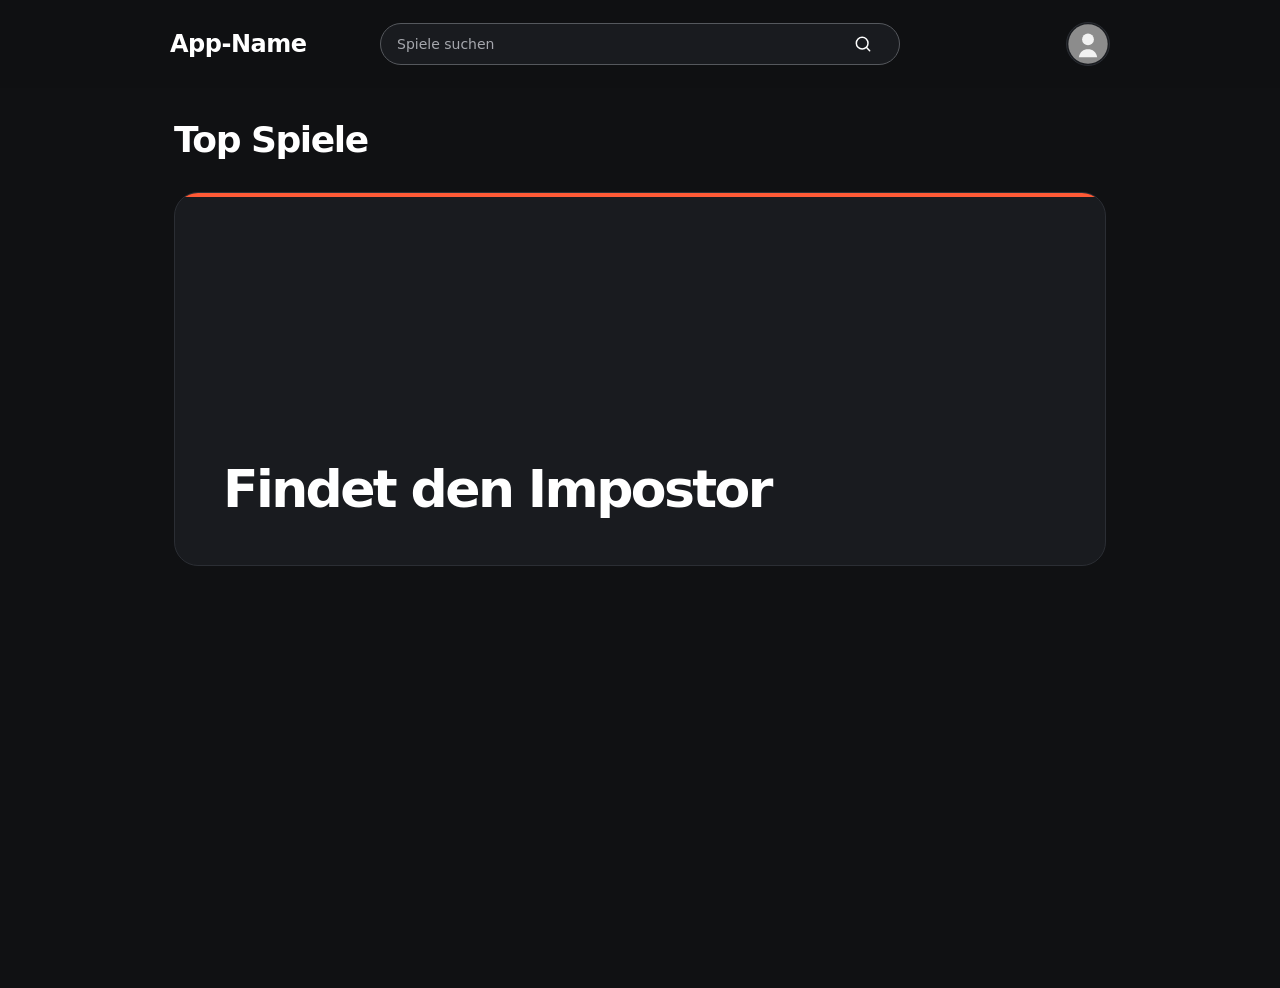
<file: index.html>
<!DOCTYPE html>
<html lang="de">
<head>
    <meta charset="UTF-8">
    <meta name="viewport" content="width=device-width, initial-scale=1.0">
    <meta name="theme-color" content="#101113">

    <title>App-Name</title>

    <link rel="stylesheet" href="css/global.css">
    <link rel="stylesheet" href="css/home.css?v=5">
    <link rel="stylesheet" href="css/header.css?v=9">
</head>

<body>

    <div id="header-placeholder"></div>

    <main class="home">
        <section class="home-content" aria-labelledby="top-games-title">
            <div class="top-games-heading">
                <h1 id="top-games-title">Top Spiele</h1>
            </div>

            <article class="game-card">
                <div class="game-card__accent" aria-hidden="true"></div>

                <div class="game-card__content">

                    <h2>Findet den Impostor</h2>

                </div>
            </article>
        </section>
    </main>

    <script src="js/header-loader.js?v=1" defer></script>
</body>
</html>
</file>
<file: css/global.css>
:root {
    --bg: #101113;
    --surface: #191b1f;
    --surface-hover: #202328;
    --surface-border: #2b2e34;

    --text: #ffffff;
    --text-muted: #a5a7ad;

    --accent: #ff5a36;
    --accent-hover: #e94c24;
    --text-on-accent: #ffffff;

    --radius-sm: 12px;
    --radius-md: 18px;
    --radius-lg: 24px;
    --radius-pill: 999px;

    --space-xs: 8px;
    --space-sm: 12px;
    --space-md: 16px;
    --space-lg: 24px;
    --space-xl: 32px;
    --space-2xl: 48px;
}

* {
    box-sizing: border-box;
}

html {
    min-width: 320px;
    scroll-behavior: smooth;
}

body {
    min-height: 100vh;
    margin: 0;

    background: var(--bg);
    color: var(--text);

    font-family:
        Inter, ui-sans-serif, system-ui, -apple-system, BlinkMacSystemFont,
        "Segoe UI", sans-serif;
    font-size: 16px;
    line-height: 1.5;
    -webkit-font-smoothing: antialiased;
}

button,
input,
textarea,
select {
    font: inherit;
}

button {
    -webkit-tap-highlight-color: transparent;
}

.button {
    display: inline-flex;
    align-items: center;
    justify-content: center;

    width: 100%;
    min-height: 56px;
    padding: 0 var(--space-lg);

    border: 1px solid transparent;
    border-radius: var(--radius-pill);

    font: inherit;
    font-weight: 600;
    line-height: 1;

    cursor: pointer;
    transition:
        background-color 150ms ease,
        border-color 150ms ease,
        color 150ms ease,
        transform 150ms ease;
}

.button:hover {
    transform: translateY(-1px);
}

.button:active {
    transform: translateY(0);
}

.button:focus-visible {
    outline: 3px solid color-mix(in srgb, var(--accent) 45%, transparent);
    outline-offset: 3px;
}

.button-primary {
    background: var(--accent);
    color: var(--text-on-accent);
}

.button-primary:hover {
    background: var(--accent-hover);
}

.button-secondary {
    border-color: var(--surface-border);
    background: var(--surface);
    color: var(--text);
}

.button-secondary:hover {
    border-color: color-mix(in srgb, var(--surface-border) 80%, var(--text));
    background: var(--surface-hover);
}

@media (min-width: 600px) {
    .button {
        width: auto;
        min-width: 210px;
    }
}
</file>
<file: css/home.css>
.home {
    display: flex;
    align-items: flex-start;
    justify-content: center;

    min-height: 100vh;
    min-height: 100dvh;

    background: var(--bg);
    color: var(--text);
}

.home-content {
    width: 100%;
    max-width: 980px;
    padding: 16px 24px;

    display: flex;
    flex-direction: column;
    gap: var(--space-lg);
}

.top-games-heading {
    display: flex;
    flex-direction: column;
    gap: var(--space-xs);
}

.top-games-heading__eyebrow {
    margin: 0;

    color: var(--text-muted);
    font-size: 0.8125rem;
    font-weight: 700;
    letter-spacing: 0.12em;
    text-transform: uppercase;
}

.top-games-heading h1 {
    margin: 0;

    font-size: clamp(1.75rem, 7vw, 2.25rem);
    font-weight: 700;
    letter-spacing: -0.04em;
    line-height: 1.1;
}

.game-card {
    position: relative;
    overflow: hidden;

    min-height: 300px;
    padding: var(--space-xl);

    border: 1px solid var(--surface-border);
    border-radius: var(--radius-lg);
    background: var(--surface);
}

.game-card__accent {
    position: absolute;
    top: 0;
    right: 0;
    left: 0;

    height: 4px;
    background: var(--accent);
}

.game-card__content {
    display: flex;
    flex-direction: column;
    justify-content: flex-end;

    min-height: 228px;
}

.game-card__label {
    margin: 0 0 var(--space-sm);

    color: var(--accent);
    font-size: 0.875rem;
    font-weight: 700;
    letter-spacing: 0.08em;
    text-transform: uppercase;
}

.game-card h2 {
    margin: 0;

    font-size: clamp(2rem, 8vw, 3.25rem);
    font-weight: 700;
    letter-spacing: -0.05em;
    line-height: 1.05;
}

.game-card__description {
    max-width: 480px;
    margin: var(--space-md) 0 0;

    color: var(--text-muted);
    font-size: 1rem;
}

@media (max-width: 640px) {
    .home {
        padding: calc(var(--space-xl) + 24px) var(--space-xl) var(--space-xl);
    }

    .home-content {
        gap: var(--space-lg);
    }
}

@media (min-width: 600px) {
    .home {
        padding: var(--space-md) var(--space-xl) var(--space-2xl);
    }

    .home-content {
        gap: var(--space-xl);
    }

    .game-card {
        min-height: 360px;
        padding: var(--space-2xl);
    }

    .game-card__content {
        min-height: 276px;
    }
}

@media (max-height: 700px) and (max-width: 599px) {
    .home {
        padding-top: calc(var(--space-xl) + 24px);
        padding-bottom: var(--space-lg);
    }

    .game-card {
        min-height: 260px;
        padding: var(--space-lg);
    }

    .game-card__content {
        min-height: 188px;
    }
}
</file>
<file: css/header.css>
.app-header {
    position: sticky;
    top: 0;
    z-index: 20;

    width: 100%;
    padding: var(--space-md) var(--space-lg);

    background: color-mix(in srgb, var(--bg) 92%, transparent);
    backdrop-filter: blur(16px);

    transition:
        background-color 180ms ease,
        border-color 180ms ease;
}

.app-header__inner {
    width: 100%;
    max-width: 980px;
    min-height: 56px;
    margin: 0 auto;
    padding: 0 20px;

    display: grid;
    grid-template-columns: 1fr minmax(260px, 520px) 1fr;
    align-items: center;
    gap: var(--space-lg);
}

.app-name {
    justify-self: start;

    color: var(--text);
    font-size: 1.5rem;
    font-weight: 700;
    letter-spacing: -0.02em;
    text-decoration: none;

    transition: color 150ms ease;
}

.app-name:hover {
    color: var(--text-muted);
}

/* SEARCH */

.game-search {
    justify-self: center;

    width: 100%;
    min-height: 42px;
    padding: 0 var(--space-md);

    display: flex;
    align-items: center;
    gap: var(--space-xs);

    border: 1px solid var(--surface-border);
    border-radius: var(--radius-pill);

    background: var(--surface);

    transition:
        border-color 150ms ease,
        background-color 150ms ease;
}

.game-search:focus-within {
    border-color: color-mix(
        in srgb,
        var(--surface-border) 80%,
        var(--text)
    );

    background: var(--surface);
}

.game-search:not(.is-open) {
    border-color: color-mix(
        in srgb,
        var(--surface-border) 80%,
        var(--text)
    );

    background: var(--surface);
}

.game-search input {
    width: 100%;
    min-width: 0;

    padding: 0;

    border: 0;
    outline: 0;

    background: transparent;
    color: var(--text);

    font: inherit;
    font-size: 0.875rem;
}

.game-search input::placeholder {
    color: var(--text-muted);
}

.game-search__submit {
    display: inline-flex;

    width: 40px;
    height: 40px;
    flex: 0 0 auto;
    padding: 0;

    align-items: center;
    justify-content: center;

    border: 0;
    border-radius: 50%;

    background: transparent;
    color: var(--text);

    cursor: pointer;
}

.game-search__submit svg {
    width: 20px;
    height: 20px;
}

.game-search__submit-icon {
    display: block;
}

/* ACCOUNT */

.header-actions {
    justify-self: end;

    display: flex;
    align-items: center;
    gap: var(--space-sm);
}

.account-button {
    width: 44px;
    height: 44px;
    padding: 0;

    display: inline-flex;
    align-items: center;
    justify-content: center;

    border: 1px solid var(--surface-border);
    border-radius: 50%;

    background: var(--surface);
    color: var(--text);

    text-decoration: none;

    transition:
        background-color 150ms ease,
        border-color 150ms ease,
        transform 150ms ease;
}

.account-button:hover {
    background: var(--surface-hover);
    border-color: color-mix(
        in srgb,
        var(--surface-border) 80%,
        var(--text)
    );
}

.account-button:active {
    transform: scale(0.96);
}

.account-button__icon {
    width: 20px;
    height: 20px;
}

.account-button__image {
    width: 100%;
    height: 100%;
    object-fit: cover;
}

/* FOCUS */

.app-name:focus-visible,
.login-link:focus-visible,
.mobile-menu__summary:focus-visible,
.mobile-menu__nav a:focus-visible {
    border-radius: var(--radius-sm);
    outline: 2px solid var(--surface-border);
    outline-offset: 3px;
}

.game-search input:focus,
.game-search__submit:focus,
.account-button:focus {
    outline: none;
}

/* MOBILE MENU */

.mobile-menu {
    display: none;
}

.mobile-menu__summary {
    display: inline-flex;
    align-items: center;
    justify-content: center;

    width: 44px;
    height: 44px;
    padding: 0;

    border: 1px solid var(--surface-border);
    border-radius: var(--radius-pill);

    background: var(--surface);
    color: var(--text);

    cursor: pointer;
    list-style: none;

    transition: background-color 150ms ease;
}

.mobile-menu__summary::-webkit-details-marker {
    display: none;
}

.mobile-menu__icon {
    width: 20px;
    height: 20px;
}

.mobile-menu__summary:hover {
    background: var(--surface-hover);
}

.mobile-menu__nav {
    position: absolute;
    top: calc(100% + var(--space-xs));
    right: var(--space-md);
    left: var(--space-md);

    display: flex;
    flex-direction: column;
    gap: var(--space-xs);

    padding: var(--space-sm);

    border: 1px solid var(--surface-border);
    border-radius: var(--radius-md);

    background: var(--surface);
    box-shadow: 0 12px 30px rgba(0, 0, 0, 0.18);
}

.mobile-menu__nav a {
    padding: var(--space-sm) var(--space-md);

    border-radius: var(--radius-sm);

    color: var(--text-muted);
    font-weight: 600;
    text-decoration: none;

    transition:
        background-color 150ms ease,
        color 150ms ease;
}

.mobile-menu__nav a:hover {
    background: var(--surface-hover);
    color: var(--text);
}

/* VISUALLY HIDDEN */

.visually-hidden {
    position: absolute;

    width: 1px;
    height: 1px;

    padding: 0;
    margin: -1px;

    overflow: hidden;

    clip: rect(0, 0, 0, 0);

    white-space: nowrap;

    border: 0;
}

/* TABLET */

@media (max-width: 960px) {
    .app-header__inner {
        grid-template-columns: 1fr minmax(220px, 420px) 1fr;
        gap: var(--space-md);
    }

    .mobile-menu {
        position: relative;
        display: block;
    }
}

/* MOBILE */

@media (max-width: 640px) {
    .app-header {
        padding: var(--space-lg) var(--space-xl);
    }

    .app-header__inner {
        position: relative;

        min-height: 48px;
        padding: 0;

        display: grid;
        grid-template-columns: minmax(0, 1fr) auto;
        gap: 8px;
    }

    .app-name {
        min-width: 0;

        font-size: 1.1rem;

        overflow: hidden;
        text-overflow: ellipsis;
        white-space: nowrap;

        z-index: 1;
    }

    /* SEARCH */

    .game-search {
        position: absolute;
        top: 0;
        right: 56px;
        z-index: 5;

        width: 48px;
        height: 48px;
        min-height: 48px;

        padding: 0;

        display: flex;
        align-items: center;

        border: 1px solid var(--surface-border);
        border-radius: 50%;

        background: var(--surface);

        overflow: hidden;

        transition:
            width 700ms cubic-bezier(0.4, 0, 0.2, 1),
            border-radius 700ms cubic-bezier(0.4, 0, 0.2, 1),
            background-color 150ms ease,
            border-color 150ms ease;
    }

    .game-search__icon {
        display: none;
    }

    .game-search input {
        width: 100%;
        min-width: 0;

        padding: 0 48px 0 var(--space-sm);

        border: 0;
        outline: none;

        background: transparent;
        color: var(--text);

        opacity: 0;
        pointer-events: none;

        transition:
            opacity 180ms ease 180ms;
    }

    .game-search input::placeholder {
        color: var(--text-muted);
    }

    .game-search__submit {
        position: absolute;
        top: 50%;
        right: 0;

        width: 48px;
        height: 48px;

        display: inline-flex;
        align-items: center;
        justify-content: center;

        padding: 0;

        border: 0;
        border-radius: 50%;

        background: transparent;
        color: var(--text);

        cursor: pointer;

        transform: translateY(-50%);
    }

    .game-search__submit-icon {
        width: 20px;
        height: 20px;
    }

    /* SEARCH OPEN */

    .game-search.is-open {
        width: calc(100% - 56px);

        border-radius: var(--radius-pill);
    }

    .game-search.is-open input {
        opacity: 1;
        pointer-events: auto;
    }

    /* ACCOUNT */

    .header-actions {
        grid-column: 2;
        justify-self: end;

        z-index: 10;
    }

    .account-button {
        width: 48px;
        height: 48px;
    }
}

/* VERY SMALL PHONES */

@media (max-width: 360px) {
    .app-header__inner {
        gap: 6px;
    }

    .app-name {
        font-size: 1rem;
    }

    .game-search,
    .game-search__submit,
    .account-button {
        width: 44px;
        height: 44px;
    }

    .game-search.is-open .game-search__submit {
        width: 40px;
        height: 40px;
    }
}

/* REDUCED MOTION */

@media (prefers-reduced-motion: reduce) {
    .app-header,
    .game-search,
    .login-link,
    .account-button,
    .mobile-menu__summary,
    .mobile-menu__nav a {
        transition: none;
    }
}
</file>
